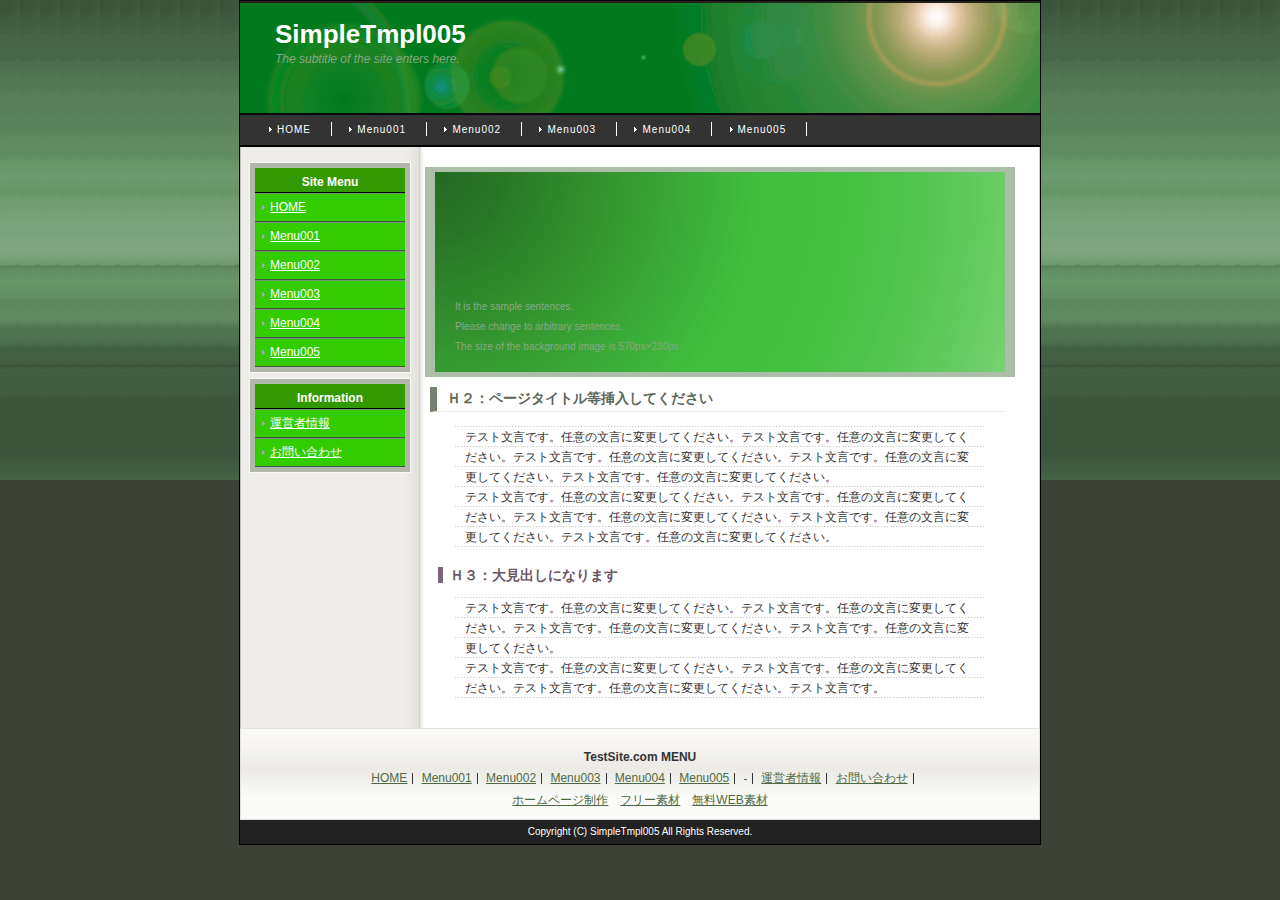
<file: documents/HomePage/andjong/index.html>
<!DOCTYPE html PUBLIC "-//W3C//DTD XHTML 1.0 Transitional//EN"
 "http://www.w3.org/TR/xhtml1/DTD/xhtml1-transitional.dtd">
<html xmlns="http://www.w3.org/1999/xhtml" xml:lang="ja" lang="ja">
<!--
+++++++++++++++++++++++++++++++++++++++++++++++++++++++++++++++++++++++++++++++
�����Ƃ��āA���Ȃ��̍Ĕz�z�͋֎~�����Ă��������܂��B
�܂��A�����ł��g���̕��́A�t�b�^�[�����ɂ���y�o�q�g�z�̃����N�͑S�č폜�֎~�ł��B
���H��̍폜���֎~�����Ă��������܂��B
���s���ȓ_�́Ahttp://www.s-hoshino.com/info.html�A�܂��́A
http://www.megapx.com/info.html�̃t�H�[����肨�₢���킹���������B
��낵�����肢���܂��I(�E�́E)/
+++++++++++++++++++++++++++++++++++++++++++++++++++++++++++++++++++++++++++++++
-->
<head>
<title>SimpleTmpl005</title>
<meta http-equiv="Content-Type" content="text/html; charset=shift_jis" />
<meta name="Keywords" content="�L�[���[�h1,�L�[���[�h2,�L�[���[�h3" />
<meta name="Description" content="SimpleTmpl005�B�����ɂ́A�T�C�g�̏Љ�������Ă��������B" />
<link rel="stylesheet" href="style.css" type="text/css" />
</head>
<body>
<div id="base">
  <div id="header">
    <h1><a href="#">SimpleTmpl005</a></h1>
    <div id="sub">The subtitle of the site enters here.</div>
  </div>
  <div id="nav">
    <ul>
      <li><a href="#">HOME</a></li>
      <li><a href="#">Menu001</a></li>
      <li><a href="#">Menu002</a></li>
      <li><a href="#">Menu003</a></li>
      <li><a href="#">Menu004</a></li>
      <li><a href="#">Menu005</a></li>
    </ul>
  </div>
  <div id="wrap">
    <div id="contents">
      <div id="c_pad">
        <div id="top_img">
          <p>It is the sample sentences. <br />
            Please change to arbitrary sentences. <br />
            The size of the background image is 570px�~230px.</p>
        </div>
        <h2>�g�Q�F�y�[�W�^�C�g�����}�����Ă�������</h2>
        <p>�e�X�g�����ł��B�C�ӂ̕����ɕύX���Ă��������B�e�X�g�����ł��B�C�ӂ̕����ɕύX���Ă��������B�e�X�g�����ł��B�C�ӂ̕����ɕύX���Ă��������B�e�X�g�����ł��B�C�ӂ̕����ɕύX���Ă��������B�e�X�g�����ł��B�C�ӂ̕����ɕύX���Ă��������B<br />
          �e�X�g�����ł��B�C�ӂ̕����ɕύX���Ă��������B�e�X�g�����ł��B�C�ӂ̕����ɕύX���Ă��������B�e�X�g�����ł��B�C�ӂ̕����ɕύX���Ă��������B�e�X�g�����ł��B�C�ӂ̕����ɕύX���Ă��������B�e�X�g�����ł��B�C�ӂ̕����ɕύX���Ă��������B</p>
        <h3>�g�R�F�匩�o���ɂȂ�܂�</h3>
        <p>�e�X�g�����ł��B�C�ӂ̕����ɕύX���Ă��������B�e�X�g�����ł��B�C�ӂ̕����ɕύX���Ă��������B�e�X�g�����ł��B�C�ӂ̕����ɕύX���Ă��������B�e�X�g�����ł��B�C�ӂ̕����ɕύX���Ă��������B<br />
          �e�X�g�����ł��B�C�ӂ̕����ɕύX���Ă��������B�e�X�g�����ł��B�C�ӂ̕����ɕύX���Ă��������B�e�X�g�����ł��B�C�ӂ̕����ɕύX���Ă��������B�e�X�g�����ł��B</p>
      </div>
    </div>
    <!--contents end-->
    <div id="side">
      <div id="side_d">
        <h3>Site Menu</h3>
        <ul>
          <li><a href="#">HOME</a></li>
          <li><a href="#">Menu001</a></li>
          <li><a href="#">Menu002</a></li>
          <li><a href="#">Menu003</a></li>
          <li><a href="#">Menu004</a></li>
          <li><a href="#">Menu005</a></li>
        </ul>
      </div>
      <div id="side_d">
        <h3>Information</h3>
        <ul>
          <li><a href="#">�^�c�ҏ��</a></li>
          <li><a href="#">���₢���킹</a></li>
        </ul>
      </div>
    </div>
  </div>
  <div id="f_menu">
    <h3>TestSite.com MENU</h3>
    <ul>
      <li><a href="#">HOME</a></li>
      <li><a href="#">Menu001</a></li>
      <li><a href="#">Menu002</a></li>
      <li><a href="#">Menu003</a></li>
      <li><a href="#">Menu004</a></li>
      <li><a href="#">Menu005</a></li>
      <li>-</li>
      <li><a href="#">�^�c�ҏ��</a></li>
      <li><a href="#">���₢���킹</a></li>
    </ul>
    <!--�@�폜�֎~�y�o�q�g�z��������@-->
    <div id="pr"><a href="http://www.megapx.com/" title="�z�[���y�[�W����E�E�F�u�f�U�C��" target="_blank">�z�[���y�[�W����</a>�@<a href="http://www.s-hoshino.com/" title="�����f�ށE����HTML�e���v���[�g" target="_blank">�t���[�f��</a>�@<a href="http://www.sozai-dx.com/" title="�����z�[���y�[�W�f�ށE�w�i�f��" target="_blank">����WEB�f��</a></div>
    <!--�@/�폜�֎~�y�o�q�g�z�����܂Ł@-->
  </div>
  <address>
  Copyright (C) SimpleTmpl005 All Rights Reserved.
  </address>
</div>
</body>
</html>
</file>
<file: documents/HomePage/andjong/style.css>
/*
+++++++++++++++++++++++++++++++++++++++++++++++++++++++++++++++++++++++++++++++
�����Ƃ��āA���Ȃ��̍Ĕz�z�͋֎~�����Ă��������܂��B
�܂��A�����ł��g���̕��́A�t�b�^�[�����ɂ���y�o�q�g�z�̃����N�͑S�č폜�֎~�ł��B
���H��̍폜���֎~�����Ă��������܂��B
���s���ȓ_�́Ahttp://www.s-hoshino.com/info.html�A�܂��́A
http://www.megapx.com/info.html�̃t�H�[����肨�₢���킹���������B
��낵�����肢���܂��I(�E�́E)/
+++++++++++++++++++++++++++++++++++++++++++++++++++++++++++++++++++++++++++++++
*/

* {
	color:#333333;
	padding:0;
	font-size: 12px;
	line-height: 140%;
	margin: 0;
	font-family: Verdana, Arial, sans-serif;
	background-image: none;
}

body {
	background-color: #3C4236;
	background-image: url(img/bg2.jpg);
	background-repeat: repeat-x;
	background-attachment: fixed;
}

a {
	color:#4E6A44;
}

a:hover {
	text-decoration: none;
}

a img {
	border:none;
}

hr {
	clear: both;
	height: 1px;
}

strong {
	color: #546A51;
}


.chui {
	font-size: 10px;
	color: #FF0000;
}


/*
�x�[�X
-------------------------------------------------------------------*/
#base {
	width:800px;
	margin-right: auto;
	margin-left: auto;
	background-image: url(img/base_bg.jpg);
	background-color: #FFFFFF;
	margin-top: 0px;
	border: 1px solid #000000;
}

#wrap {
	float: left;
	padding: 5px;
	margin-top: 5px;
}


/*
�w�b�_�[
-------------------------------------------------------------------*/

#header {
	width:800px;
	height:110px;
	background-image: url(img/header3.gif);
	border-top-width: 2px;
	border-top-style: solid;
	border-top-color: #222222;
}


h1 a {
	display: block;
	text-decoration: none;
	width: 390px;
	margin-left: 35px;
	padding-top: 15px;
	font-size: 26px;
	line-height: 33px;
	color: #FFFFFF;
}

#header #sub {
	font-size: 12px;
	font-style:oblique;
	color: #86A886;
	margin-left: 35px;
}


/*�i�r�Q�[�V����
----------------------------------------------- */
#nav {
	padding: 5px;
	background-color: #333333;
	border-top-width: 2px;
	border-bottom-width: 2px;
	border-top-style: solid;
	border-bottom-style: solid;
	border-top-color: #000000;
	border-bottom-color: #000000;
}

#nav ul {
	list-style-type:none;
	display: block;
	margin-left: 10px;
  }
  

#nav li {
	display: inline;
	padding-left: 22px;
	padding-right: 20px;
	background-image: url(img/c_li.gif);
	background-repeat: no-repeat;
	background-position: 10px center;
	border-right-width: 1px;
	border-right-style: solid;
	border-right-color: #FFFFFF;
  }
  
#nav a {
	color: #FFFFFF;
	font-size: 10px;
	line-height: 20px;
	letter-spacing: 0.1em;
	text-decoration: none;
}

#nav a:hover {
	color: #B0E28B;
	text-decoration: underline;
}


/*
�R���e���c
-------------------------------------------------------------------*/

#contents {
	width:610px;
	float: right;
}

#contents p{
	padding-top: 5px;
	padding-bottom: 5px;
	background-image: url(img/note_line.gif);
	margin-right: 30px;
	margin-left: 30px;
	line-height: 20px;
	padding-right: 10px;
	padding-left: 10px;
	margin-top: 10px;
	margin-bottom: 10px;
}

#contents h2 {
	font-size: 14px;
	padding-left: 10px;
	color: #5C6659;
	margin-top: 10px;
	margin-bottom: 5px;
	margin-right: 10px;
	margin-left: 5px;
	font-weight: bold;
	border-left-width: 7px;
	border-left-style: solid;
	border-left-color: #758271;
	border-bottom-width: 1px;
	border-bottom-style: solid;
	border-bottom-color: #EAEAEA;
	padding-top: 2px;
	padding-bottom: 2px;
}


#contents h3 {
	font-size: 14px;
	border-left-width: 5px;
	border-left-style: solid;
	border-left-color: #7C6577;
	padding-left: 7px;
	color: #695665;
	line-height: 16px;
	margin-top: 15px;
	margin-bottom: 10px;
	margin-left: 13px;
}

#contents h3 a {
	font-size: 14px;
}

#contents h4 {
	font-size: 12px;
	color: #687663;
	line-height: 16px;
	margin-top: 15px;
	margin-bottom: 10px;
	margin-left: 25px;
}

#contents ul {
	margin-left: 30px;
	list-style-type: none;
}
#contents li a {
	font-size: 12px;
}


#contents #c_pad {
	padding: 10px;
}

#contents #c_pad p a {
	line-height: 20px;
}

#contents #c_pad p strong {
	line-height: 20px;
}

#contents #top_img {
	padding-top: 5px;
	padding-bottom: 5px;
	background-color: #ACBEA9;
	background-image: url(img/top_img2.gif);
	background-repeat: no-repeat;
	background-position: center center;
	height: 200px;
}

#contents #c_pad #top_img p {
	font-size: 10px;
	color: #86A886;
	background-image: none;
	margin-top: 120px;
	margin-left: 20px;
	margin-right: 300px;
}


#contents #c_pad .top_left {
	float: left;
	padding: 20px;
}

#contents #c_pad .p_img {
	text-align: center;
	padding-top: 10px;
	padding-bottom: 10px;
}

#contents #c_img{
}

/*
�e�[�u��
-------------------------------------------------------------------*/

#contents #c_pad table {
	width: 555px;
	margin-top: 5px;
	margin-right: auto;
	margin-bottom: 5px;
	margin-left: auto;
}
#contents #c_pad table td {
	padding: 5px;
	border: 1px solid #EAE8DF;
}
#contents #c_pad table th {
	background-color: #EFEDE7;
	padding: 7px;
}
#contents #c_pad form table th {
	width: 127px;
}

/*
�p���������X�g
-------------------------------------------------------------------*/
#contents #pan {
	padding: 5px;
	border-bottom-width: 1px;
	border-bottom-style: solid;
	border-bottom-color: #EAEAEA;
}
#contents #pan a {
	margin-right: 7px;
	margin-left: 7px;
}
#contents #pan strong {
	margin-left: 7px;
}

/*
�T�C�h�E���j���[
-------------------------------------------------------------------*/
#side {
	float: left;
	width: 170px;
}

#side li {
	list-style-type: none;
}

#side_d {
	padding-top: 2px;
	margin-bottom: 5px;
	width: 160px;
	margin-right: auto;
	margin-left: auto;
	margin-top: 5px;
	border: 1px solid #F8F8F5;
	background-color: #B1B7AA;
}

#side_d h3 {
	display: block;
	width: 150px;
	line-height: 20px;
	color: #FFFFFF;
	margin-right: auto;
	margin-left: auto;
	margin-bottom: 0px;
	margin-top: 3px;
	font-size: 12px;
	padding-top: 4px;
	text-align: center;
	border-bottom-width: 1px;
	border-bottom-style: solid;
	border-bottom-color: #000000;
	background-color: #339900;
}

#side_d ul {
	margin-bottom: 5px;
}

#side_d li a {
	display: block;
	width:120px;
	font-size: 12px;
	text-decoration:underline;
	color:#FFFFFF;
	line-height: 17px;
	margin-right: auto;
	margin-left: auto;
	padding-right: 15px;
	padding-left: 15px;
	padding-bottom: 5px;
	background-image:url(img/li.gif);
	background-repeat: no-repeat;
	background-color: #33CC00;
	padding-top: 5px;
	border-bottom-width: 1px;
	border-bottom-style: solid;
	border-bottom-color: #445542;
	background-position: 7px center;
	border-top-width: 1px;
	border-top-style: solid;
	border-top-color: #759270;
}


#side_d li a:hover {
	background-color: #FCF9E4;
	color: #000000;
	text-decoration: none;
	background-position: 8px;
}


#side img {
	border:none;
}

#side p {
	padding: 10px;
}

#side p a {
	font-size:10px;
	background-color: #E2DECF;
	display: block;
	padding: 10px;
	line-height: 15px;
	border: 2px solid #C6BCB0;
}


/*
�t�b�^���j���[
-------------------------------------------------------------------*/

#f_menu {
	clear: both;
	text-align: center;
	background-image: url(img/foot.jpg);
	height: 50px;
	background-repeat: repeat-x;
	border: 1px solid #E2E2DE;
	padding: 20px;
	background-color: #FAFAF8;
}
#f_menu li {
	list-style-type: none;
	display: inline;
	border-right-width: 1px;
	border-right-style: solid;
	border-right-color: #333333;
	padding-right: 5px;
	padding-left: 5px;
	font-size: 10px;
}
#f_menu ul {
	margin-top: 5px;
	margin-bottom: 5px;
}
#f_menu li a {
	font-size: 12px;
}

#f_menu p {
	font-size: 10px;
	color: #333333;
}

#f_menu #design {
	font-size: 10px;
	color: #99AE95;
}
#f_menu #design a {
	font-size: 10px;
	color: #99AE95;
}
/*
�R�s�[���C�g
-------------------------------------------------------------------*/

address {
	font-style: normal;
	color: #FFFFFF;
	text-align: center;
	padding-top: 5px;
	padding-bottom: 5px;
	display: block;
	background-color: #222222;
	font-size: 10px;
}
</file>
